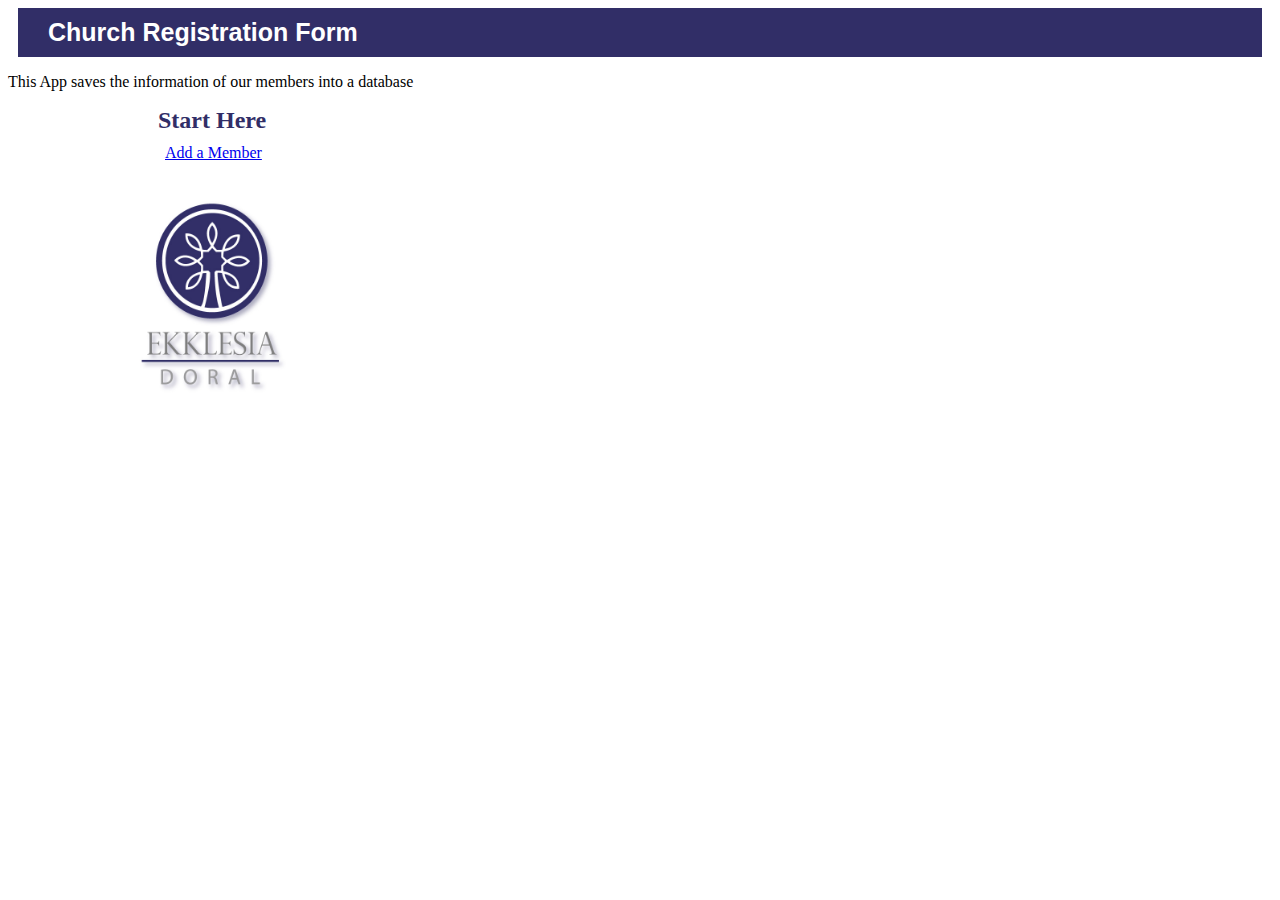
<file: index.html>
<!DOCTYPE html>
    <!--Project: Web App Part 4
        William Rivera
        Visual Frameworks 1302-->
<html>
    <head>
        <meta charset="UTF-8" />
        <meta keywords="Church, Membership, registration" />
        <meta description="The Church Registration Form will help keep track of our members" />
        <meta name="robots" content="index, follow" />
        <meta name="viewport" content="user-scalable=no, width=device-width" />
        <link href="styles.css" rel="stylesheet" />
        <title>My First HTML5 Form</title>
    </head>    
    <body>
        <h1>Church Registration Form</h1>
        <p>This App saves the information of our members into a database</p>
        <h2>Start Here</h2>
        <div><span><a href="Additem.html">Add a Member</a></span></div>
        <img src="ekklesiaDoralLogo.jpg" />
    </body>
</html>
</file>
<file: styles.css>
/* Project: Web App Part 4
        William Rivera
        Visual Frameworks 1302
*/

/*index html*/
h1{
    margin: 5px 10px;
    padding: 10px 30px;
    background: #312e67;
    color: #fff;
    font-family: Helvetica;
    font-size: 25px
    
}
h2{
    color: #312e67;
    margin: 10px 150px;
}
div span{
    margin: 10px 157px;
}
img{
    width: 225px;
    height: 225px;
    margin: 20px 90px;
}

/*Additem HTML*/
fieldset{
    background: #bbbbbf;
    margin: 5px 10px;
    margin-top: 10px;
    border: 2px solid #312e67;
    
}
legend{
    font-family: arial;
    font-size: 18px;
    color: #fff;
    background: #312e67;
    padding: 5px;
    outline-color:
    
}
label{
    font-family: arial;
    font-size: 16px;
    color: #fff
}
#fname{
    display: block;
}
#address{
    display: block;
}
#phone{
    display: block;
}
#email{
    display: block;
}
/*Get involved*/

#department{
    margin-left: -25px;
    font-family: arial;
    font-size: 19px;
    color: #1f1fe5;
}
#tellUs{
    margin-left: -25px;
    font-family: arial;
    font-size: 19px;
    color: #1f1fe5;
}
#date{
    display: block;
}
#age{
    display: block;
}
#genders{
    margin-left: -25px;
    font-family: arial;
    font-size: 19px;
    color: #1f1fe5;
}
#listitem{
    border: 1px solid black;
    background-color: #d4e1f4;
    margin: 5px;
}
</file>
